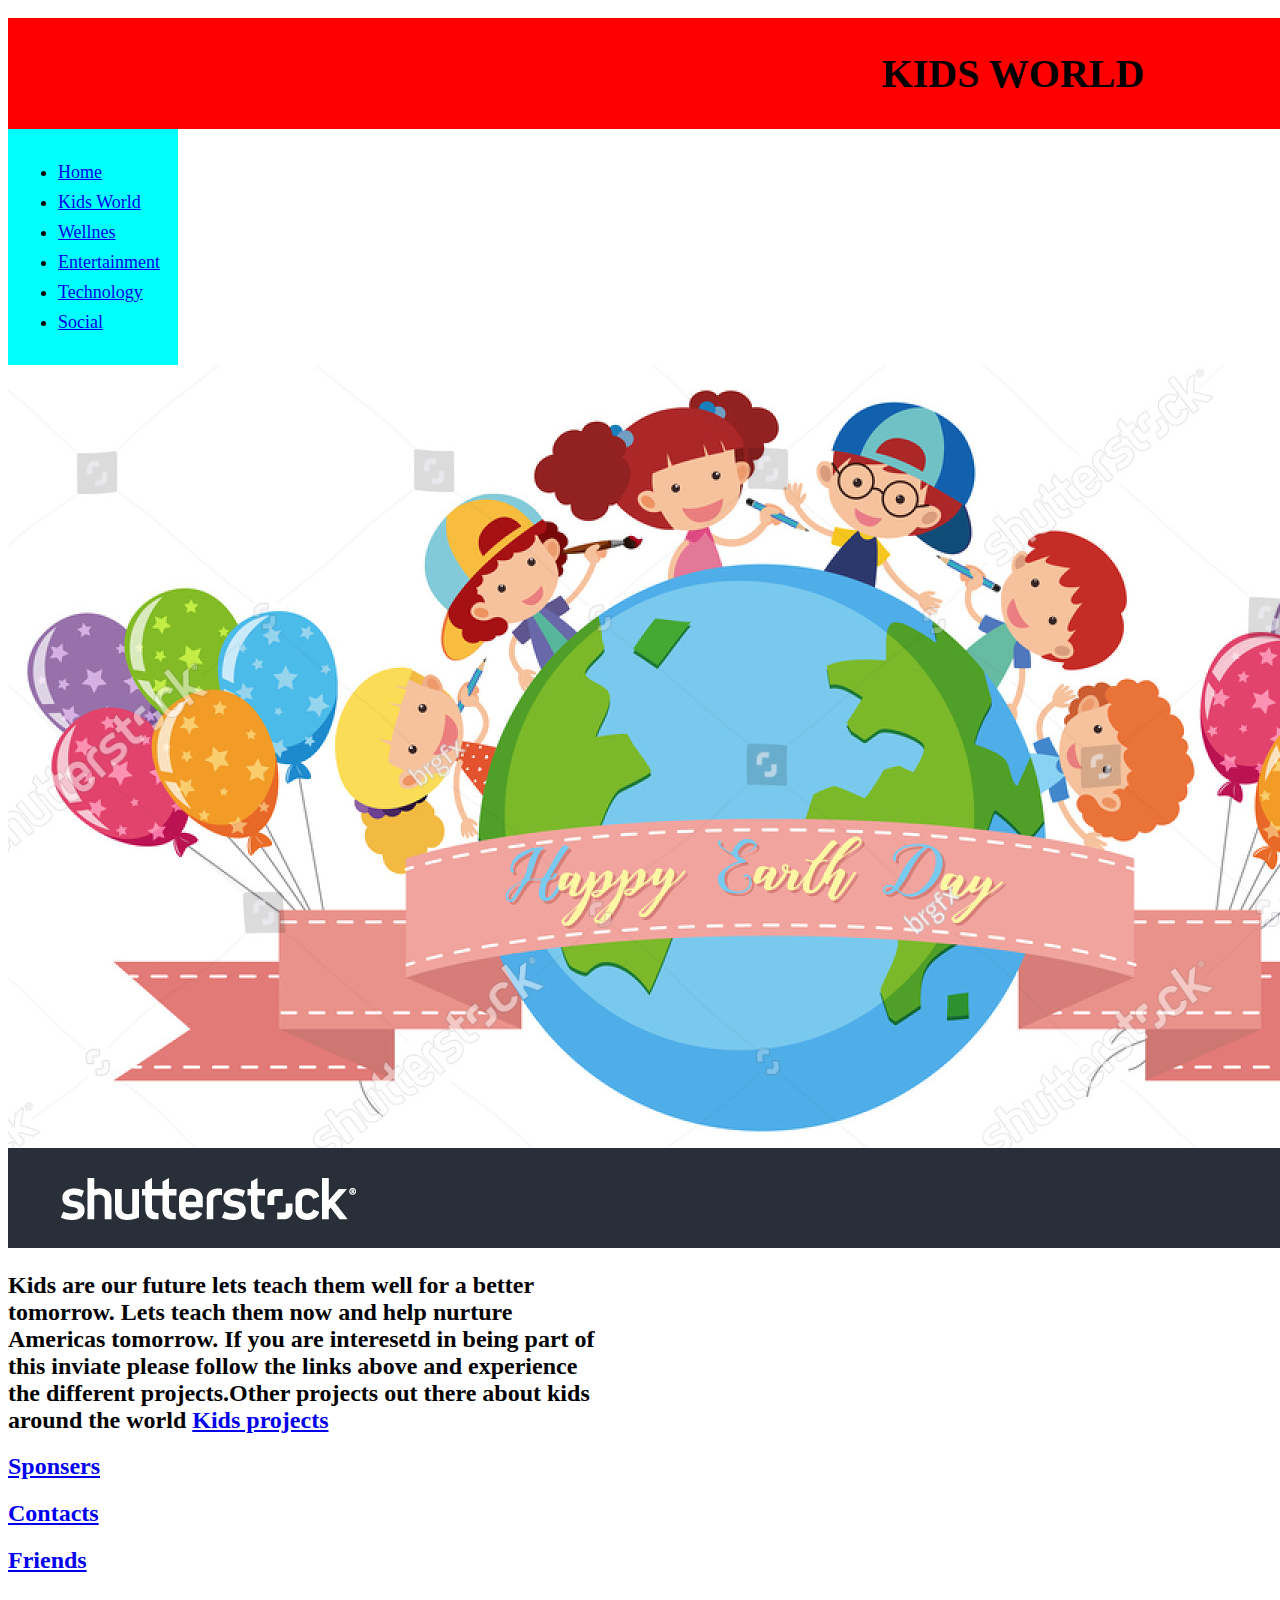
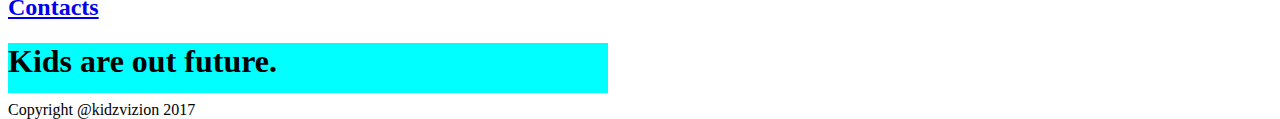
<file: Index.html>
<!DOCTYPE html>
<html>
  <head>
    <meta charset="utf-8">
    <title> KIDS WORLD</title>
      <link rel="stylesheet" href ="index.css">
  </head>
      <body>

<header>
  <h1>KIDS WORLD</h1>
</header>
<nav>
  <ul>
    <li>
    <a href= "index.html">Home</a>
    </li>
    <li><a href="about.hmtl">Kids World</a></li>
    <li><a href="well.hmtl">Wellnes</a></li>
    <li><a href="enter.hmtl">Entertainment</a></li>
    <li><a href="tech.hmtl">Technology</a></li>
    <li><a href="social.hmtl">Social</a></li>
  </ul>
</nav>
<section>
  <img src="kids1.jpg">
<p><h2>Kids are our future lets teach them well for a better tomorrow. Lets teach them now and help nurture Americas tomorrow. If you are interesetd in being part of this inviate please follow the links above and experience the different
projects.Other projects out there about kids around the world <a href="http://www.katw.net">Kids projects</a></h2></p>
<h2><a href="spons.html">Sponsers</a></h2>
<h2><a href="Resources.html">Contacts</a></h2>
<h2><a href="friends.html">Friends</a></h2>
<h2><a href="contacts.html">Contacts</a></h2>
</section>
<footer>
   <p><h1>Kids are out future.</h1></p>
   <p>Copyright @kidzvizion 2017</p>
 </footer>
  </body>
</html>
</file>
<file: index.css>
html {
     height: 100%;
   }

  body {
      width: 600px;
      margin: 5 auto;
      padding-top: 10px;
      height: 100%;
   }

  header {
       background-color:red;
       color:black;
       text-align:center;
       padding:5px;
       font-size: 20px;
       display: block;
       width: 2000px;
   }
  nav {
       line-height:30px;
       background-color:#00FFFF;
       min-height:20%;
       width:150px;
       display: inline-block;
       vertical-align: top;
       padding:10px;
       font-size: 18px;
   }

  img {
    border-radius: 100%;
}
footer {
   left:50px;
   bottom:0px;
   height:50px;
   width:100%;
   background:#00FFFF;
}
</file>
